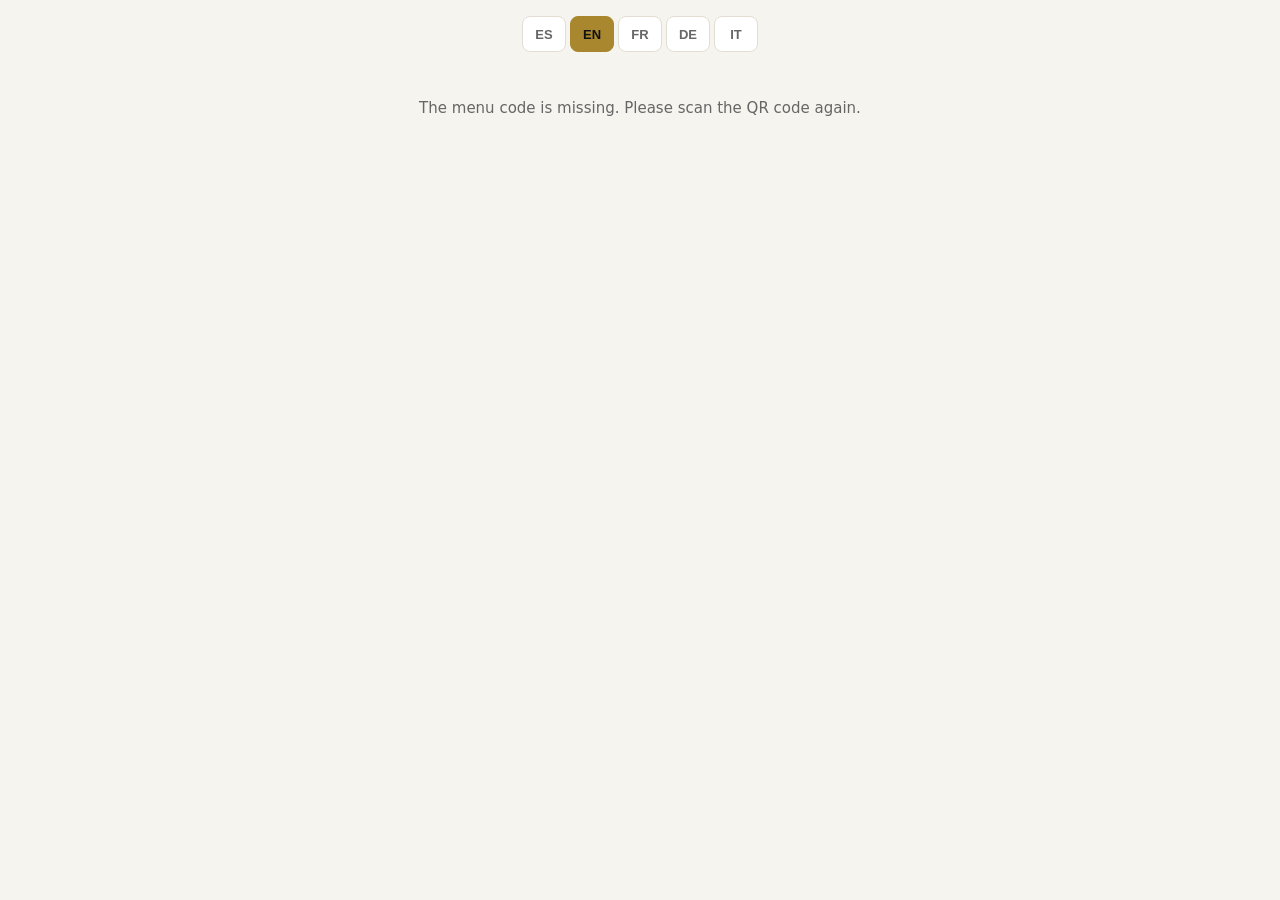
<file: carta.html>
<!DOCTYPE html>
<html lang="es">
<head>
<meta charset="UTF-8">
<meta name="viewport" content="width=device-width, initial-scale=1">
<meta name="robots" content="noindex, nofollow">
<meta name="theme-color" content="#1a1a1a">
<title>Alérgenos de la carta</title>
<link rel="icon" href="favicon-32x32.png">
<style>
:root{--bg:#f6f4ef;--card:#fff;--txt:#1a1a1a;--sec:#666;--borde:#e3ded3;--oro:#a8872e;--ok:#e6f4ea;--okt:#1e6b34;--no:#fbe9e7;--not:#a3321f}
@media (prefers-color-scheme:dark){:root{--bg:#141414;--card:#1f1f1f;--txt:#f0ede6;--sec:#a9a49a;--borde:#333;--oro:#c9a84c;--ok:#16301f;--okt:#8fd6a3;--no:#3a1d18;--not:#f0a090}}
*{box-sizing:border-box}
body{margin:0;background:var(--bg);color:var(--txt);font:15px/1.45 system-ui,-apple-system,"Segoe UI",Roboto,sans-serif}
main{max-width:680px;margin:0 auto;padding:16px}
header{text-align:center;padding:10px 0 6px}
.hotel{font-size:13px;letter-spacing:.08em;text-transform:uppercase;color:var(--oro);font-weight:700}
h1{font-size:22px;margin:4px 0 2px}
.fecha{font-size:12px;color:var(--sec)}
.nota,.filtro,.cat,.aviso{background:var(--card);border:1px solid var(--borde);border-radius:12px;padding:12px;margin-top:12px}
.nota{font-size:14px}
.filtro b{display:block;margin-bottom:8px}
.chips{display:flex;flex-wrap:wrap;gap:6px}
.chip{border:1px solid var(--borde);background:transparent;color:var(--txt);border-radius:999px;padding:6px 10px;font-size:13px;cursor:pointer}
.chip[aria-pressed="true"]{background:var(--oro);border-color:var(--oro);color:#111;font-weight:600}
.resumen{font-size:13px;color:var(--sec);margin-top:8px}
.cat h2{font-size:13px;text-transform:uppercase;letter-spacing:.06em;color:var(--oro);margin:0 0 6px}
.plato{padding:9px 0;border-top:1px solid var(--borde)}
.cat h2+.plato{border-top:0}
.pn{font-weight:600;display:flex;gap:8px;align-items:baseline;justify-content:space-between}
.est{font-size:11px;font-weight:700;border-radius:6px;padding:2px 6px;white-space:nowrap}
.est.si{background:var(--ok);color:var(--okt)}.est.no{background:var(--no);color:var(--not)}.est.duda{background:var(--borde);color:var(--txt)}
.plato.oculto{opacity:.45}
.algs{display:flex;flex-wrap:wrap;gap:4px 10px;margin-top:4px;font-size:13px;color:var(--sec)}
.alg.marca{color:var(--not);font-weight:700}
.sin{font-size:13px;color:var(--sec);margin-top:4px}
.aviso{font-size:13px;color:var(--sec)}
.estado{text-align:center;padding:40px 10px;color:var(--sec)}

.idiomas{display:flex;justify-content:center;gap:4px;flex-wrap:wrap;margin:0 0 6px}
.idiomas button{border:1px solid var(--borde);background:var(--card);color:var(--sec);border-radius:8px;padding:6px 10px;font-size:13px;font-weight:600;cursor:pointer;min-height:36px;min-width:44px}
.idiomas button[aria-pressed="true"]{background:var(--oro);border-color:var(--oro);color:#111}
.trad{font-size:12px;color:var(--sec);text-align:center;margin-top:6px}
footer{text-align:center;font-size:11px;color:var(--sec);padding:18px 0 8px}
</style>
</head>
<body>
<main id="app"><div class="estado">…</div></main>
<script>
/* Carta pública de alérgenos (la que abre el comensal con el QR). Sin cuenta: pide UNA carta publicada a
   carta_publica(id) (supabase/cartas-publicas.sql). Solo trae nombres de platos y sus alérgenos. */
const SUPA_URL='https://gxkxslkdqgwovgxcuzkr.supabase.co', SUPA_KEY='sb_publishable_xAUprOgWQi0HhYms69zUhA_yiTwDYPK';
const ALERGENOS=[
  {id:'gluten',icon:'🌾',l:{es:'Gluten',en:'Gluten',fr:'Gluten',de:'Gluten',it:'Glutine'}},
  {id:'crustaceos',icon:'🦐',l:{es:'Crustáceos',en:'Crustaceans',fr:'Crustacés',de:'Krebstiere',it:'Crostacei'}},
  {id:'huevo',icon:'🥚',l:{es:'Huevo',en:'Eggs',fr:'Œufs',de:'Eier',it:'Uova'}},
  {id:'pescado',icon:'🐟',l:{es:'Pescado',en:'Fish',fr:'Poisson',de:'Fisch',it:'Pesce'}},
  {id:'cacahuetes',icon:'🥜',l:{es:'Cacahuetes',en:'Peanuts',fr:'Arachides',de:'Erdnüsse',it:'Arachidi'}},
  {id:'soja',icon:'🫘',l:{es:'Soja',en:'Soy',fr:'Soja',de:'Soja',it:'Soia'}},
  {id:'lacteo',icon:'🥛',l:{es:'Lácteos',en:'Milk',fr:'Lait',de:'Milch',it:'Latte'}},
  {id:'frutos_secos',icon:'🌰',l:{es:'Frutos secos',en:'Tree nuts',fr:'Fruits à coque',de:'Schalenfrüchte',it:'Frutta a guscio'}},
  {id:'apio',icon:'🌿',l:{es:'Apio',en:'Celery',fr:'Céleri',de:'Sellerie',it:'Sedano'}},
  {id:'mostaza',icon:'🟡',l:{es:'Mostaza',en:'Mustard',fr:'Moutarde',de:'Senf',it:'Senape'}},
  {id:'sesamo',icon:'🌱',l:{es:'Sésamo',en:'Sesame',fr:'Sésame',de:'Sesam',it:'Sesamo'}},
  {id:'sulfitos',icon:'🍷',l:{es:'Sulfitos',en:'Sulphites',fr:'Sulfites',de:'Sulfite',it:'Solfiti'}},
  {id:'altramuces',icon:'🫛',l:{es:'Altramuces',en:'Lupin',fr:'Lupin',de:'Lupinen',it:'Lupini'}},
  {id:'moluscos',icon:'🦪',l:{es:'Moluscos',en:'Molluscs',fr:'Mollusques',de:'Weichtiere',it:'Molluschi'}}
];
// Textos de la página en cada idioma (alérgenos con su nombre oficial del Reglamento 1169/2011).
// Los nombres de los platos y las notas se ven como los escribió el hotel.
const IDIOMAS={es:'ES',en:'EN',fr:'FR',de:'DE',it:'IT'};
const T={
  es:{loc:'es-ES',cargando:'Cargando la carta…',falta:'Falta el código de la carta. Escanee de nuevo el QR.',error:'No se ha podido cargar la carta. Compruebe la conexión e inténtelo de nuevo.',retirada:'Esta carta ya no está disponible. Pregunte al personal por los alérgenos.',carta:'Carta',titulo:'Alérgenos',act:'Alérgenos actualizados el {f}',filtro:'Tengo alergia o intolerancia a…',resumen:'{a} de {t} platos no llevan lo que ha marcado.',sinDatoRes:' {n} sin confirmar: pregunte al personal.',duda:'Consultar',si:'Sin lo marcado',no:'Contiene',sinAlg:'Alérgenos sin confirmar: pregunte al personal.',trad:'',aviso:'Información según el Reglamento (UE) 1169/2011. Las elaboraciones se preparan en una cocina donde se usan los 14 alérgenos y puede haber trazas. Si tiene una alergia, <b>avise siempre al personal</b> antes de pedir.',tel:'Teléfono'},
  en:{loc:'en-GB',cargando:'Loading the menu…',falta:'The menu code is missing. Please scan the QR code again.',error:'The menu could not be loaded. Please check your connection and try again.',retirada:'This menu is no longer available. Please ask our staff about allergens.',carta:'Menu',titulo:'Allergens',act:'Allergens updated on {f}',filtro:'I am allergic or intolerant to…',resumen:'{a} of {t} dishes do not contain what you selected.',sinDatoRes:' {n} not confirmed: please ask our staff.',duda:'Ask staff',si:'Free from selection',no:'Contains',sinAlg:'Allergens not confirmed: please ask our staff.',trad:'Dish names are shown in Spanish.',aviso:'Information in accordance with Regulation (EU) No 1169/2011. Our dishes are prepared in a kitchen where all 14 allergens are used, so traces may be present. If you have an allergy, <b>always tell our staff</b> before ordering.',tel:'Phone'},
  fr:{loc:'fr-FR',cargando:'Chargement de la carte…',falta:'Le code de la carte est manquant. Veuillez scanner à nouveau le QR code.',error:'Impossible de charger la carte. Vérifiez votre connexion et réessayez.',retirada:'Cette carte n’est plus disponible. Demandez les allergènes au personnel.',carta:'Carte',titulo:'Allergènes',act:'Allergènes mis à jour le {f}',filtro:'Je suis allergique ou intolérant à…',resumen:'{a} plats sur {t} ne contiennent pas ce que vous avez sélectionné.',sinDatoRes:' {n} non confirmés : demandez au personnel.',duda:'Demander',si:'Sans votre sélection',no:'Contient',sinAlg:'Allergènes non confirmés : demandez au personnel.',trad:'Les noms des plats sont en espagnol.',aviso:'Informations conformes au Règlement (UE) n° 1169/2011. Nos plats sont préparés dans une cuisine où les 14 allergènes sont utilisés : des traces sont possibles. En cas d’allergie, <b>prévenez toujours le personnel</b> avant de commander.',tel:'Téléphone'},
  de:{loc:'de-DE',cargando:'Speisekarte wird geladen…',falta:'Der Code der Karte fehlt. Bitte scannen Sie den QR-Code erneut.',error:'Die Karte konnte nicht geladen werden. Bitte prüfen Sie Ihre Verbindung und versuchen Sie es erneut.',retirada:'Diese Karte ist nicht mehr verfügbar. Bitte fragen Sie unser Personal nach Allergenen.',carta:'Speisekarte',titulo:'Allergene',act:'Allergene aktualisiert am {f}',filtro:'Ich habe eine Allergie oder Unverträglichkeit gegen…',resumen:'{a} von {t} Gerichten enthalten nicht, was Sie ausgewählt haben.',sinDatoRes:' {n} nicht bestätigt: Bitte fragen Sie das Personal.',duda:'Nachfragen',si:'Ohne Ihre Auswahl',no:'Enthält',sinAlg:'Allergene nicht bestätigt: Bitte fragen Sie das Personal.',trad:'Die Namen der Gerichte sind auf Spanisch.',aviso:'Angaben gemäß Verordnung (EU) Nr. 1169/2011. Unsere Speisen werden in einer Küche zubereitet, in der alle 14 Allergene verwendet werden; Spuren sind möglich. Wenn Sie eine Allergie haben, <b>informieren Sie bitte immer unser Personal</b>, bevor Sie bestellen.',tel:'Telefon'},
  it:{loc:'it-IT',cargando:'Caricamento del menù…',falta:'Manca il codice del menù. Scansioni di nuovo il codice QR.',error:'Impossibile caricare il menù. Controlli la connessione e riprovi.',retirada:'Questo menù non è più disponibile. Chieda al personale gli allergeni.',carta:'Menù',titulo:'Allergeni',act:'Allergeni aggiornati il {f}',filtro:'Ho un’allergia o intolleranza a…',resumen:'{a} piatti su {t} non contengono ciò che ha selezionato.',sinDatoRes:' {n} non confermati: chieda al personale.',duda:'Chiedere',si:'Senza la sua selezione',no:'Contiene',sinAlg:'Allergeni non confermati: chieda al personale.',trad:'I nomi dei piatti sono in spagnolo.',aviso:'Informazioni ai sensi del Regolamento (UE) n. 1169/2011. I piatti sono preparati in una cucina dove si utilizzano tutti i 14 allergeni: possono esserci tracce. Se ha un’allergia, <b>avvisi sempre il personale</b> prima di ordinare.',tel:'Telefono'}
};
// Idioma: el elegido (?l= o guardado en el móvil); si no, el del móvil; si no, español
let lang=(()=>{ const q=new URLSearchParams(location.search).get('l'); if(T[q]) return q;
  try{ const g=localStorage.getItem('carta_idioma'); if(T[g]) return g; }catch(e){}
  const n=(navigator.languages||[navigator.language||'es']).map(x=>String(x).slice(0,2).toLowerCase()).find(x=>T[x]); return n||'es'; })();
const tx=(k,v)=>String(T[lang][k]).replace(/\{(\w)\}/g,(_,x)=>v&&v[x]!=null?v[x]:'');
const esc=s=>String(s??'').replace(/[&<>"']/g,c=>({'&':'&amp;','<':'&lt;','>':'&gt;','"':'&quot;',"'":'&#39;'}[c]));
const alg=id=>{ const a=ALERGENOS.find(a=>a.id===id); return a?{id,icon:a.icon,label:a.l[lang]||a.l.es}:{id,icon:'⚠️',label:id}; };
const barra=()=>`<nav class="idiomas" aria-label="Idioma / Language">${Object.keys(IDIOMAS).map(k=>`<button data-l="${k}" lang="${k}" aria-pressed="${k===lang}">${IDIOMAS[k]}</button>`).join('')}</nav>`;
const app=document.getElementById('app');
let carta=null; const elegidos=new Set();

let ultimoEstado='cargando';
function estado(k){ ultimoEstado=k; document.documentElement.lang=lang; app.innerHTML=barra()+`<div class="estado">${tx(k)}</div>`; }
async function cargar(){
  const id=new URLSearchParams(location.search).get('c');
  if(!id) return estado('falta');
  try{
    const r=await fetch(SUPA_URL+'/rest/v1/rpc/carta_publica',{method:'POST',headers:{'apikey':SUPA_KEY,'Content-Type':'application/json'},body:JSON.stringify({p_id:id})});
    if(!r.ok) throw new Error(r.status);
    carta=await r.json();
  }catch(e){ return estado('error'); }
  if(!carta) return estado('retirada');
  pintar();
}
function pintar(){
  const c=carta.contenido||{}, platos=c.platos||[];
  document.title=tx('titulo')+' · '+(carta.titulo||tx('carta')); document.documentElement.lang=lang;
  const usados=ALERGENOS.filter(a=>platos.some(p=>(p.alg||[]).includes(a.id)));
  // Un plato sin alérgenos apuntados puede ser que no estén apuntados: nunca se le dice al comensal que no lleva.
  const sinDato=p=>!(p.alg||[]).length;
  const apto=p=>!sinDato(p)&&!(p.alg||[]).some(x=>elegidos.has(x));
  const cats=[]; platos.forEach(p=>{ const k=p.cat||''; let g=cats.find(x=>x.k===k); if(!g){ g={k,ps:[]}; cats.push(g); } g.ps.push(p); });
  const nAptos=platos.filter(apto).length, nSinDato=platos.filter(sinDato).length;
  const logo=/^https:\/\/gxkxslkdqgwovgxcuzkr\.supabase\.co\/storage\/v1\/object\/public\/fotos\/[\w\/.-]+$/.test(c.logo||'')?c.logo:'';
  app.innerHTML=barra()+`<header>${logo?`<img src="${logo}" alt="" style="max-height:64px;max-width:200px;object-fit:contain;display:block;margin:0 auto 8px;background:#fff;border-radius:8px;padding:4px">`:''}${c.hotel?`<div class="hotel">${esc(c.hotel)}${c.ciudad?' · '+esc(c.ciudad):''}</div>`:''}
    <h1>${esc(carta.titulo||tx('carta'))}</h1><div class="fecha">${esc(tx('act',{f:new Date(carta.actualizado).toLocaleDateString(T[lang].loc,{day:'numeric',month:'long',year:'numeric'})}))}</div>${tx('trad')?`<div class="trad">${esc(tx('trad'))}</div>`:''}</header>
    ${c.nota?`<div class="nota">${esc(c.nota)}</div>`:''}
    ${usados.length?`<div class="filtro"><b>${esc(tx('filtro'))}</b><div class="chips">${usados.map(a=>`<button class="chip" data-a="${a.id}" aria-pressed="${elegidos.has(a.id)}">${a.icon} ${esc(a.label)}</button>`).join('')}</div>
      ${elegidos.size?`<div class="resumen">${esc(tx('resumen',{a:nAptos,t:platos.length}))}${nSinDato?esc(tx('sinDatoRes',{n:nSinDato})):''}</div>`:''}</div>`:''}
    ${cats.map(g=>`<section class="cat">${g.k?`<h2>${esc(g.k)}</h2>`:''}${g.ps.map(p=>{
      const a=p.alg||[], ok=apto(p), duda=sinDato(p);
      return `<div class="plato${elegidos.size&&!ok&&!duda?' oculto':''}"><div class="pn"><span>${esc(p.nombre)}</span>${elegidos.size?`<span class="est ${duda?'duda':ok?'si':'no'}">${esc(duda?tx('duda'):ok?tx('si'):tx('no'))}</span>`:''}</div>
        ${a.length?`<div class="algs">${a.map(x=>{ const d=alg(x); return `<span class="alg${elegidos.has(x)?' marca':''}">${d.icon} ${esc(d.label)}</span>`; }).join('')}</div>`:`<div class="sin">${esc(tx('sinAlg'))}</div>`}</div>`;
    }).join('')}</section>`).join('')}
    <div class="aviso">${tx('aviso')}${c.tel?` ${esc(tx('tel'))}: ${esc(c.tel)}.`:''}</div>
    <footer>Oído Cocina</footer>`;
}
app.addEventListener('click',e=>{ const l=e.target.closest('[data-l]');
  if(l){ lang=l.dataset.l; try{ localStorage.setItem('carta_idioma',lang); }catch(x){} return carta?pintar():estado(ultimoEstado); }
  const b=e.target.closest('[data-a]'); if(!b) return; const a=b.dataset.a; elegidos.has(a)?elegidos.delete(a):elegidos.add(a); pintar(); });
estado('cargando');
cargar();
</script>
</body>
</html>
</file>
